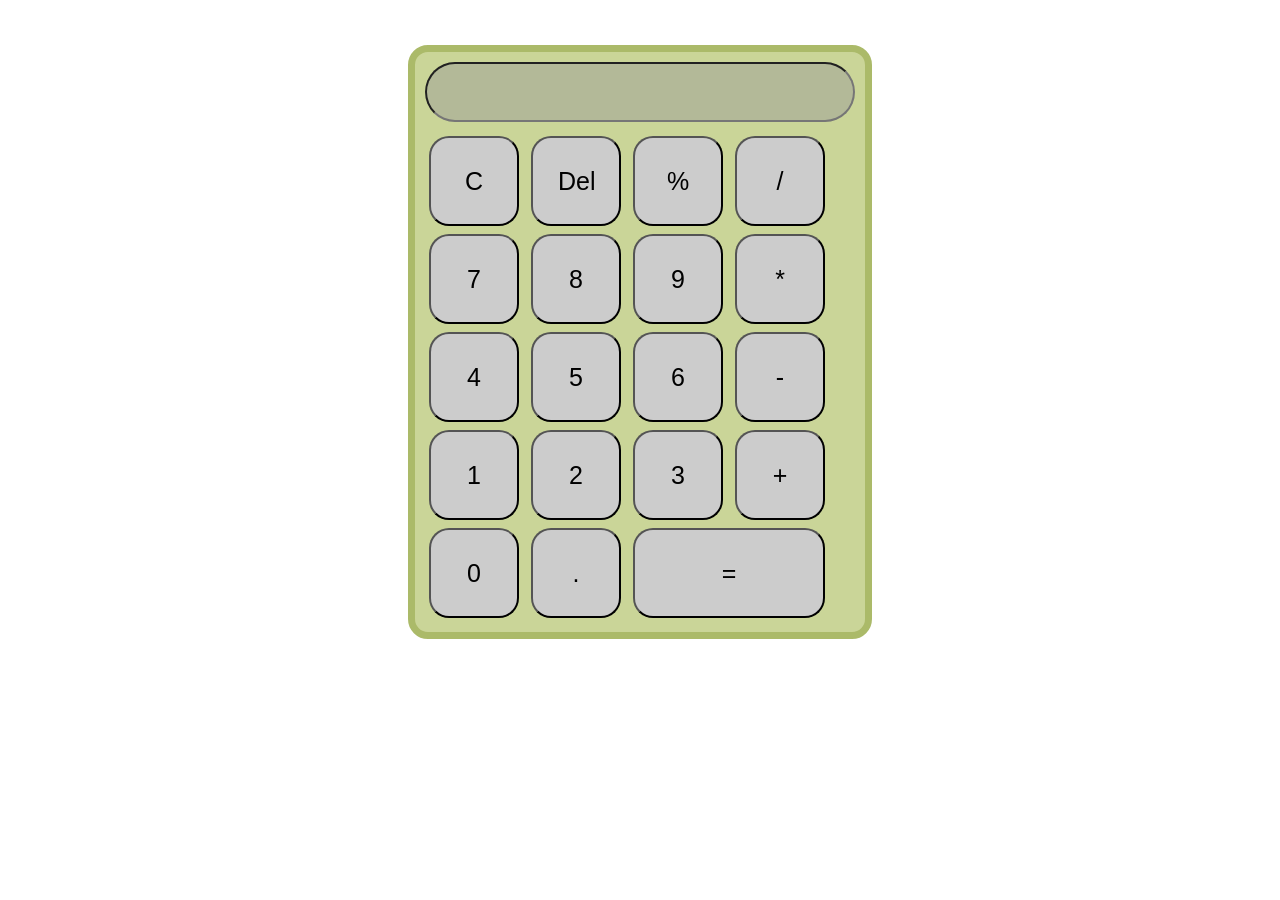
<file: index.html>
<html>
<head>

  <title>Keyboard Calculator</title>
  <link rel="stylesheet" href="styles.css">
</head>
<body>
  <div class="calculator">
    <input type="text" id="display" readonly>
    <div class="keys">
      <button class="btn" onclick="clearDisplay()">C</button>
      <button id="del" class="btn" >Del</button>
      <button id="mod" class="btn num" onclick="appendToDisplay('%')">%</button>
      <button class="btn num" onclick="appendToDisplay('/')">/</button>
      <br>
      <button class="btn num" onclick="appendToDisplay('7')">7</button>
      <button class="btn num" onclick="appendToDisplay('8')">8</button>
      <button class="btn num" onclick="appendToDisplay('9')">9</button>
      <button class="btn num" onclick="appendToDisplay('*')">*</button>
      <br>
      <button class="btn num" onclick="appendToDisplay('4')">4</button>
      <button class="btn num" onclick="appendToDisplay('5')">5</button>
      <button class="btn num" onclick="appendToDisplay('6')">6</button>
      <button class="btn num" onclick="appendToDisplay('-')">-</button>
      <br>
      <button class="btn num" onclick="appendToDisplay('1')">1</button>
      <button class="btn num" onclick="appendToDisplay('2')">2</button> 
      <button class="btn num" onclick="appendToDisplay('3')">3</button>
      <button class="btn num" onclick="appendToDisplay('+')">+</button>
      <br>
      <button class="btn num" onclick="appendToDisplay('0')">0</button>
      <button class="btn num" onclick="appendToDisplay('.')">.</button>
      <button class="btn" id="equal" onclick="calculate()">=</button>
      
    </div>
  </div>
  <script src="script.js"></script>
</body>
</html>
</file>
<file: styles.css>
.calculator {
  /* width: 400px;
  height: 464px; */
  width:430px;
  margin: 45px auto;
  border: 7px solid #abba69;
  border-radius: 20px;
  padding: 10px;
  background-color: #cad598;
}

input[type="text"] {
  width: 100%;
  height: 60px;
  padding: 10px;
  margin-bottom: 10px;
  border-radius: 40px;
  background-color: #b3b998;
  font-size: 20px;
}

.keys {
  /* display: grid;
  grid-template-columns: repeat(4, 1fr); */
  /* background-color: #B4B4B8; */
}

button {
  padding: 25px;
  font-size: 25px;
  /* border: none; */
  cursor: pointer;
  background-color: #ccc;
  border-radius: 20px;
  margin: 4px;
  height: 90px;
  width: 90px;
}

button:hover {
  background-color: #b4b4b8;
}

#equal{
  width: 192px;
  /* position: absolute; */
}
</file>
